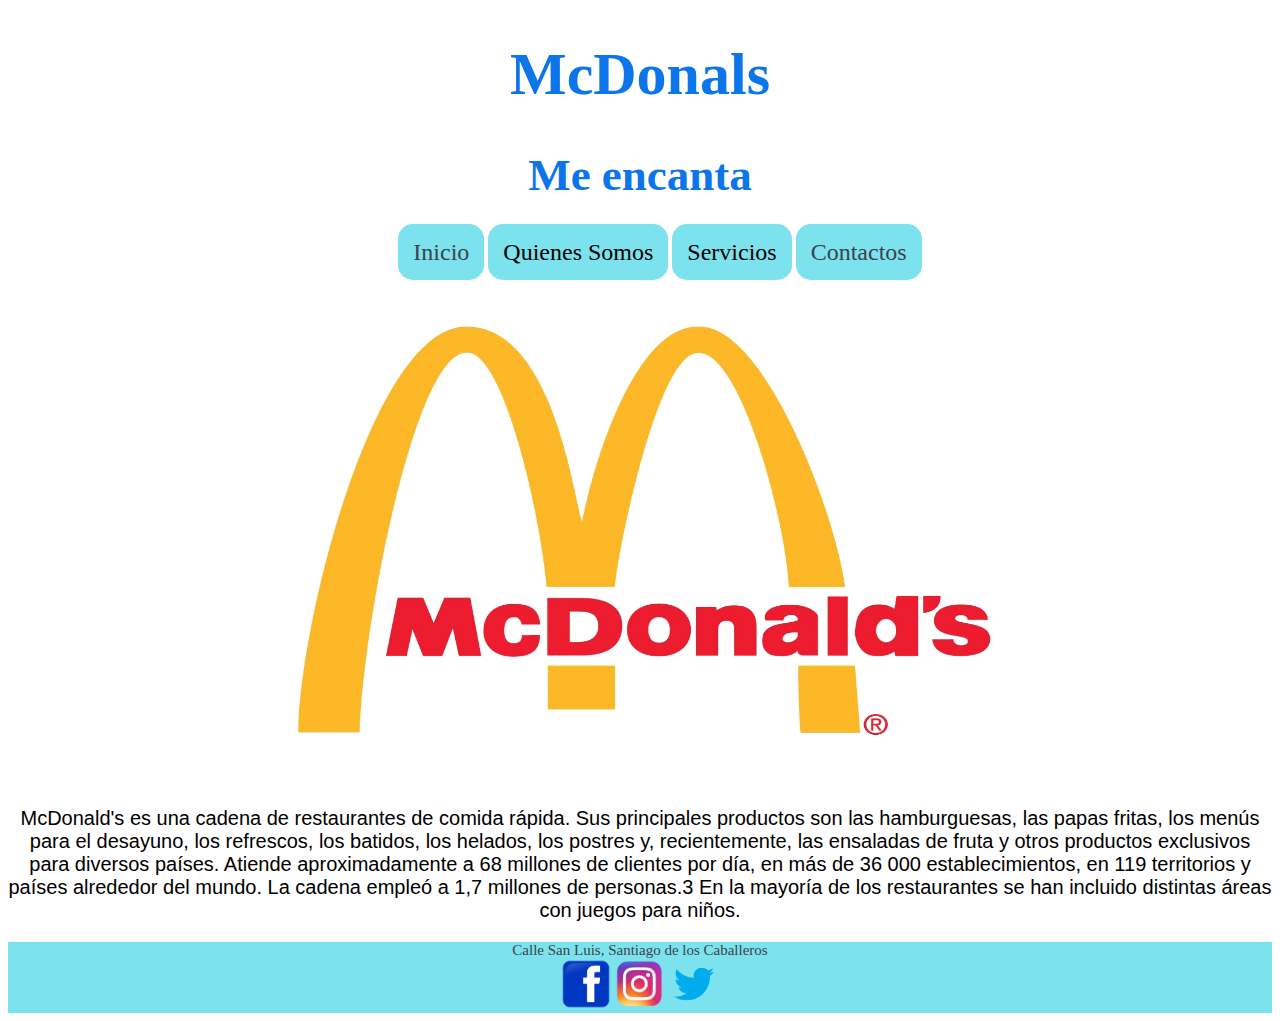
<file: public_html/index.html>
<!DOCTYPE html>

<html>
    <head>
        <title>McDonals</title>
        <meta charset="UTF-8">
        <meta name="viewport" content="width=device-width, initial-scale=1.0">
        <link href="css/estilos restaurantes.css" rel="stylesheet" type="text/css"/>
    </head>
    <body>
         <div id="cabecera">
            <h1>McDonals</h1>
            <h2>Me encanta</h2>
         </div>
               
        <div id="menu"> 
                 <ul>
                <li><a href="index.html">Inicio</a></li>
                <li>Quienes Somos</li>
                <li>Servicios</li>
                <li><a href="formulario.html">Contactos</a></li>
                
            </ul>     
       </div>
        
        <div id="cuerpo">
        <img src="imagenes/img1.png" width="800" height="500" alt=""/>
        <p>McDonald's es una cadena de restaurantes de comida rápida. Sus principales productos son las hamburguesas, las papas fritas, los menús para el desayuno, los refrescos, los batidos, los helados, los postres y, recientemente, las ensaladas de fruta y otros productos exclusivos para diversos países. Atiende aproximadamente a 68 millones de clientes por día, en más de 36 000 establecimientos, en 119 territorios y países alrededor del mundo. La cadena empleó a 1,7 millones de personas.3​ En la mayoría de los restaurantes se han incluido distintas áreas con juegos para niños.</p> </div>

        <div id="pie">
            Calle San Luis, Santiago de los Caballeros<br>
            <img src="imagenes/img2.png" width="50" height="50"  alt=""/>
            <img src="imagenes/img3.png" width="50" height="50"  alt=""/>
            <img src="imagenes/img4.png" width="50" height="50"  alt=""/>
        </div>
    </body>
</html>
</file>
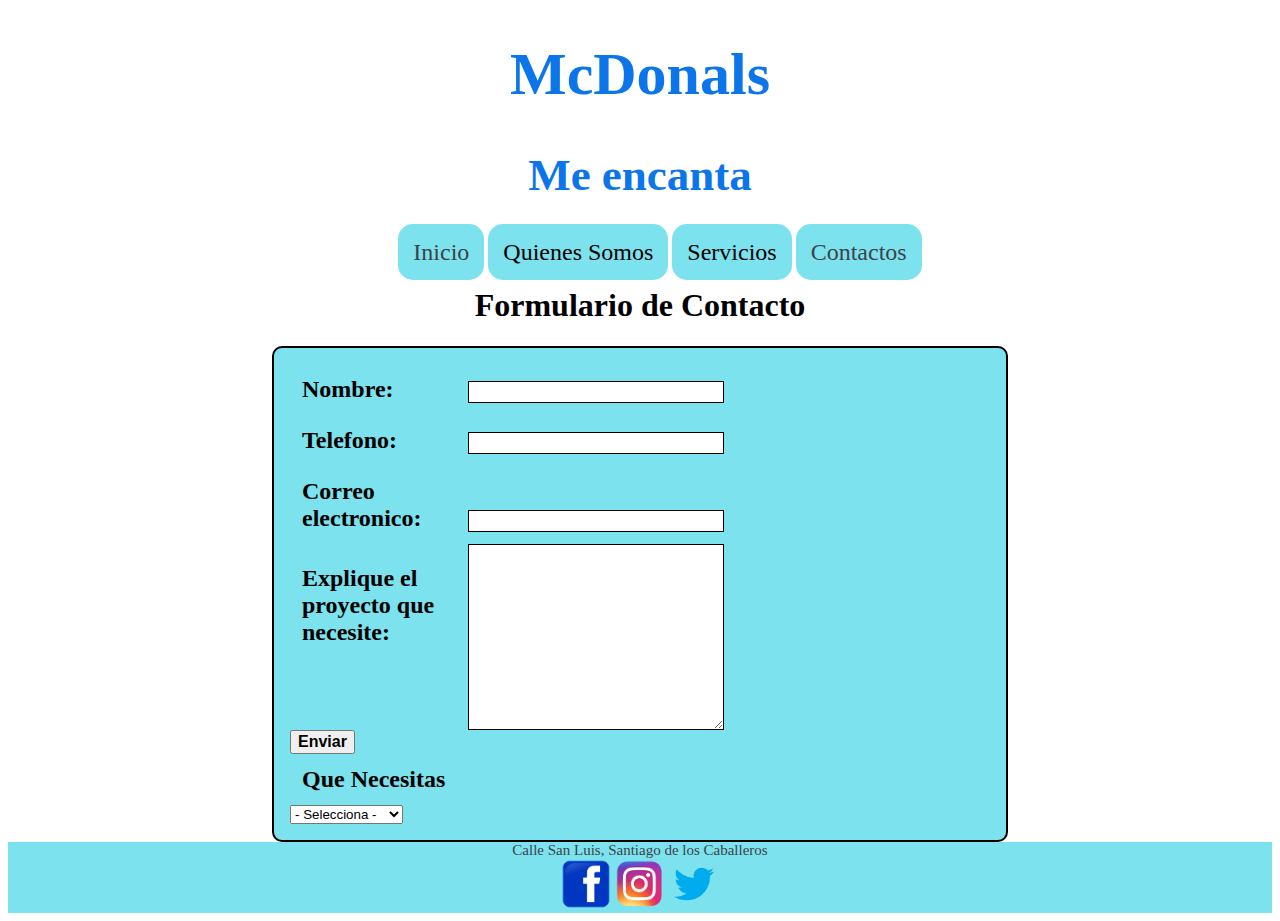
<file: public_html/formulario.html>
<!DOCTYPE html>

<html>
      <head>
     <title>Contactos</title>
        <meta charset="UTF-8">
        <meta name="viewport" content="width=device-width, initial-scale=1.0">
        <link href="css/estilos restaurantes.css" rel="stylesheet" type="text/css"/>
    </head>
    <body>
          <div id="cabecera">
            <h1>McDonals</h1>
            <h2>Me encanta</h2>
         </div>
               
        <div id="menu"> 
                 <ul>
               <li><a href="index.html">Inicio</a></li>
                <li>Quienes Somos</li>
                <li>Servicios</li>
                <li><a href="formulario.html">Contactos</a></li>
               
            </ul>     
       </div>
        <div id="formulario">
            <h1>Formulario de Contacto</h1>
            <form>
                <div>
                    <label for="Nombre">Nombre:</label>
                    <input type="text" id="Nombre"/>
                </div>
                <div>
                    <label for="Telefono">Telefono:</label>
                    <input type="text" id="Telefono"/>
                </div>
                <div>
                    <label for="Correo">Correo electronico:</label>
                    <input type="email" id="correo"/>
                </div>
               
                <div>
                    <label for="Mensaje">Explique el proyecto que necesite:</label>
                    <textarea id="Mensaje" cols="50" rows="10"> </textarea>
              </div>
       
                  
          <div class="boton">
              <button type="submit">Enviar</button>
          </div>
               <div>
                <label for="so">Que Necesitas</label> <br/>
      <select id="so" name="so">
      <option value="" selected="selected">- Selecciona -</option>
      <option value="McNuggets">McNuggets</option>
      <option value="Hamburguesas">Hamburguesas</option>
      <option value="Postres">Postres</option>
      <option value="Ensaladas">Ensaladas</option>
      <option value="otro">Otro</option>
      </select>
               </div>
            
            </form> 
        </div>   
    
        <div id="pie">
            Calle San Luis, Santiago de los Caballeros<br>
            <img src="imagenes/img2.png" width="50" height="50"  alt=""/>
            <img src="imagenes/img3.png" width="50" height="50"  alt=""/>
            <img src="imagenes/img4.png" width="50" height="50"  alt=""/>
        </div>
                
    </body>

</html>
</file>
<file: public_html/css/estilos restaurantes.css>
ul li{
    list-style-type: none;
    display: inline;
     font-size: 24px;
     background: #7CE2EE;
     padding:15px;
     border-radius: 15px;

}

#cabecera{
   text-align: center;
   font-family: Calibri;
   color: #0C75EA; 
   font-size: 30px
}
#menu{
     text-align: center;
     
}

#cuerpo{
    text-align: center;
    font-family: Arial;
    font-size: 20px;
    font-size: 20px
}
#pie{
    text-align: center;
    background: #7CE2EE;
    font-size: 15px;
    color: #3C424A;
}
form{
    width: 700px;
    margin: 0 auto;
    border: 2px solid black;
    border-radius: 10px;
    padding: 1em;
    background: #7CE2EE;
}

#formulario h1 { text-align: center; 
}


label{
    display: inline-block;
    width: 150px;
    text-align: left;   
    font-weight: bold;
    font-size: 1.5em;
    padding: 0.5em
}

input,textarea{
   width: 250px;
   font: 1em cursive;
   border: 1px solid black;
}
input:focus, textarea:focus{
    border-color: red;
} 
textarea{
    vertical-align: middle;
}

.boton{
  padding-right:500px;  
}
button{
    font-size: 1em;
  font-weight: bold;
}
a{
    text-decoration: none;
    color:#3C424A;
}

a:hover{
    font-size: 28px;
    color:  red;
}
</file>
